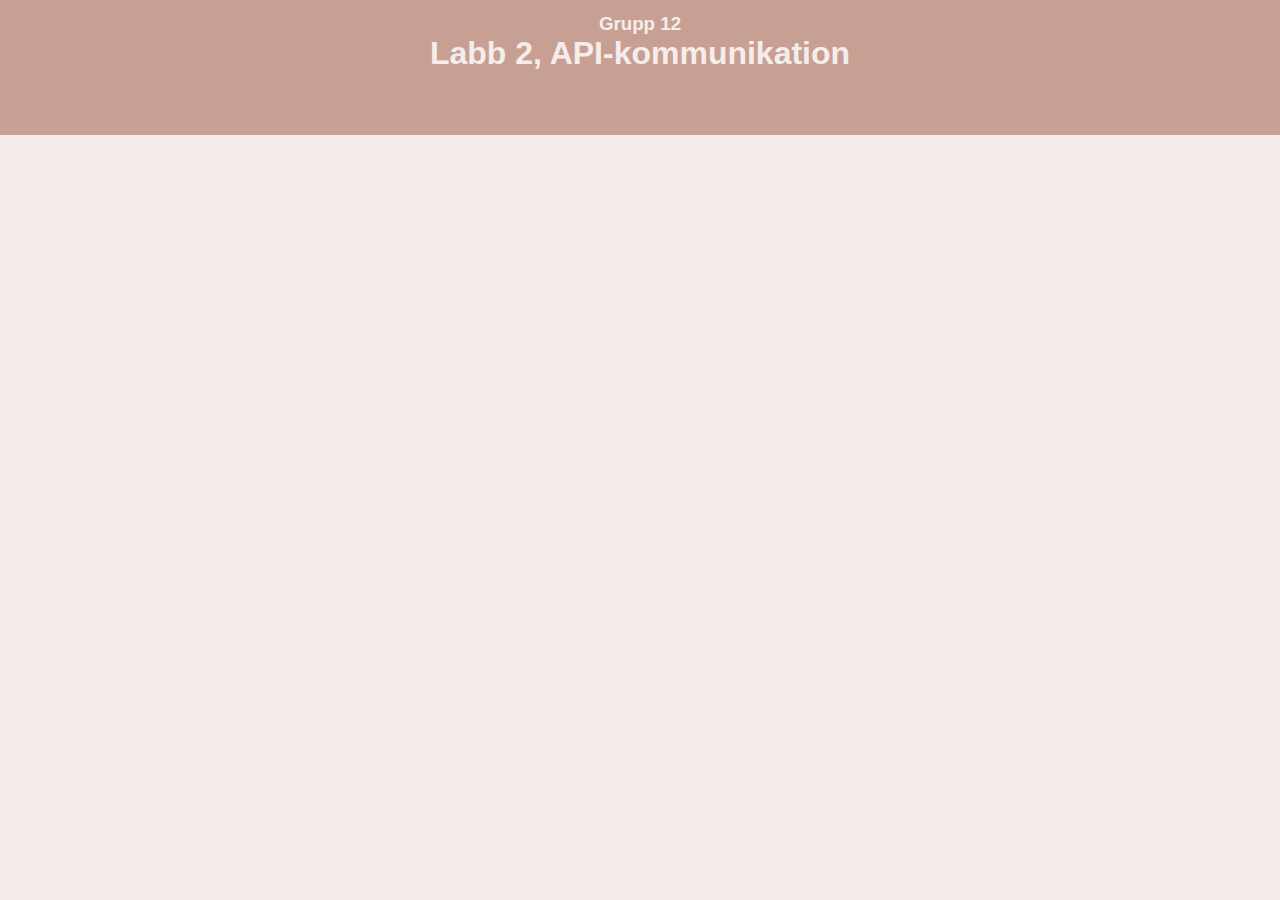
<file: client/index.html>
<!DOCTYPE html>
<html lang="sv">
<head>
    <meta charset="UTF-8">
    <meta name="viewport" content="width=device-width, initial-scale=1.0">
    <!--Uppgift 5 - Del 1-->
    <title>Labb 2 - Grupp 12</title>
    <!--Uppgift 5 - Del 2-->
    <link rel="stylesheet" href="styles.css">
    <link rel="stylesheet" href="https://cdnjs.cloudflare.com/ajax/libs/font-awesome/4.7.0/css/font-awesome.min.css">
</head>
<body>
    <header>
        <h3 class="title group">Grupp 12</h3>
        <h1 class="title info">Labb 2, API-kommunikation</h1>
    </header>
    <main>
        <section class="infoSection" id="infoSection">
            <!--Här skapas sedan en div (via js) där users infogas-->
        </section>
    </main>
    <!--Uppgift 5 - Del 3-->
    <script src="script.js"></script>
</body>
</html>
</file>
<file: client/styles.css>
:root{
    --black: rgb(80, 80, 80);
    --light-grey: rgb(211, 211, 211);
    --rose-gold: rgb(200, 159, 147);
    --beige: rgb(245, 237, 235);
    --white:hsl(0, 0%, 97%);
}

*{
    margin: 0;
    padding: 0;
    color: var(--black);
    font-family:Arial, Helvetica, sans-serif;
}

body{
    height: 100vh;
    overflow: hidden;
}

header{
    width: 100%;
    height: 15vh;
    background-color: var(--rose-gold);
}

.title{
    box-sizing: border-box;
    text-align: center;
    color: var(--beige);
    font-family:'Franklin Gothic Medium', 'Arial Narrow', Arial, sans-serif;
}

.title.group{
    padding-top: 1%;
}

main{
    height: 85vh;
    display: flex;
    align-items: center;
    justify-content: center;
}

.infoSection{
    display: flex;
    justify-content: center;
    box-sizing: border-box;
    padding: 1%;
    background-color: var(--beige);
    width: 100vw;
    height: 85vh;
    overflow-y: scroll;
    overflow-x: hidden;
}

.list{
    width: calc(100%/3);
    height: 35vh;
    float: left;
    box-sizing: border-box;
    list-style: none;
    padding: 2%;
    border-radius: 15px;
    transition: .75s;
}

.list:hover{
    background-color: var(--light-grey);
    transition: .75s;
}

.list:hover .list__info.name{
    font-weight: 700;
}

.list__profile{
    box-sizing: border-box;
    width: 30%;
    float: left;
    border-radius: 15px;
    height: 100%;
    background-color:var(--white);
}

.list__info{
    box-sizing: border-box;
    padding: 2%;
    width: 70%;
    float: left;
    transition: .5s;
}

.list__info.id{
    width: 35%;
    float: left;
}
.list__info.color{
    width: 35%;
    float: left;
}

.fa-user{
    box-sizing: border-box;
    width: 100%;
    height: 100%;
    text-align: center;
    padding-top: 35%;
}
</file>
